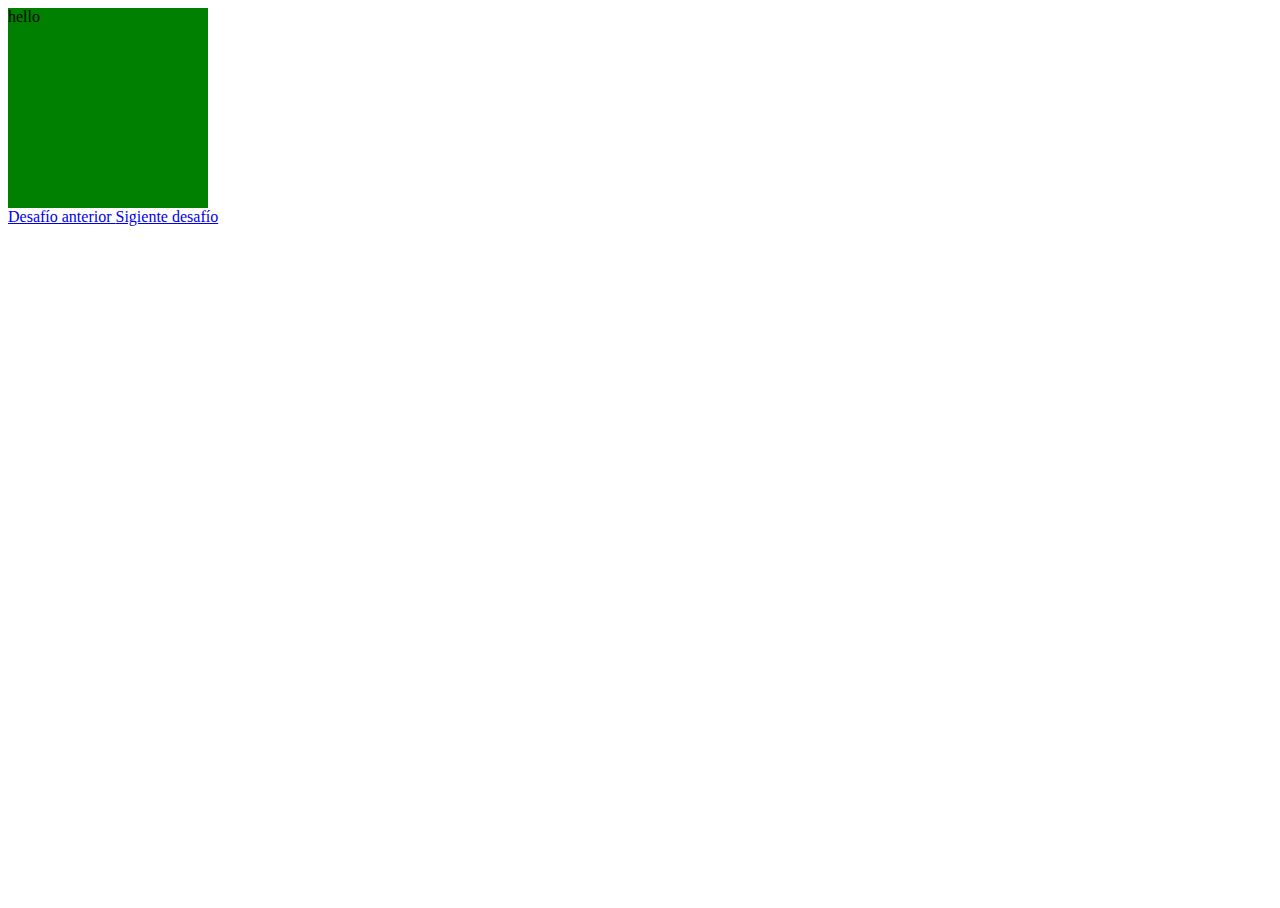
<file: 3_pintar.html>
<!DOCTYPE html>
<html lang="en">
  <head>
    <meta charset="UTF-8" />
    <meta name="viewport" content="width=device-width, initial-scale=1.0" />
    <title>Pintar</title>
    <link
      href="https://cdn.jsdelivr.net/npm/bootstrap@5.3.2/dist/css/bootstrap.min.css" rel="stylesheet"
      integrity="sha384-T3c6CoIi6uLrA9TneNEoa7RxnatzjcDSCmG1MXxSR1GAsXEV/Dwwykc2MPK8M2HN" crossorigin="anonymous"/>
    <link rel="stylesheet" href="assets/css/styles.css" />
  </head>
  <body>
    <div class="d-flex flex-column align-items-center justify-content-center vh-100">
      
      <div class="d-flex flex-column align-items-center justify-content-center border rounded mb-5 square fs-2" id="ele1">hello</div>

      <div class="d-flex">
        <a href="index.html" class="btn btn-primary mx-2">
          Desafío anterior
        </a>
        <a href="4_colores.html" class="btn btn-primary mx-2">
          Sigiente desafío
        </a>
      </div>
    </div>
    <script src="assets/js/script.js"></script>
  </body>
</html>
</file>
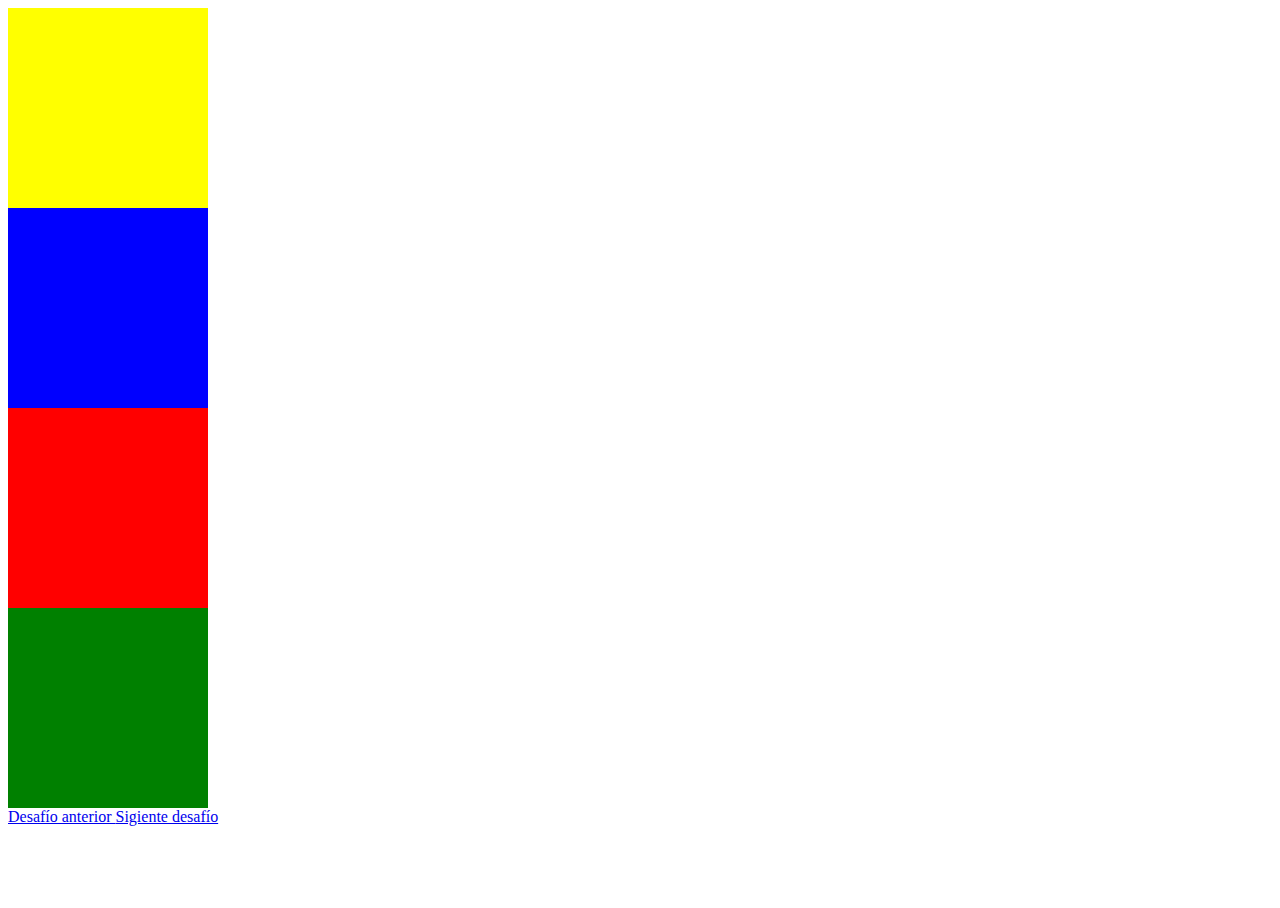
<file: 4_colores.html>
<!DOCTYPE html>
<html lang="en">
  <head>
    <meta charset="UTF-8" />
    <meta name="viewport" content="width=device-width, initial-scale=1.0" />
    <title>Colores</title>
    <link
      href="https://cdn.jsdelivr.net/npm/bootstrap@5.3.2/dist/css/bootstrap.min.css" rel="stylesheet"
      integrity="sha384-T3c6CoIi6uLrA9TneNEoa7RxnatzjcDSCmG1MXxSR1GAsXEV/Dwwykc2MPK8M2HN" crossorigin="anonymous"/>
    <link rel="stylesheet" href="assets/css/styles.css" />
  </head>
  <body>
    <div class="d-flex flex-column align-items-center justify-content-center vh-100">

      <div class="d-flex mb-5">
        <div id="elemento1" class="square rounded mx-2" style="background-color: yellow"></div>
        <div id="elemento2" class="square rounded mx-2" style="background-color: blue"></div>
        <div id="elemento3" class="square rounded mx-2" style="background-color: red"></div>
        <div id="elemento4" class="square rounded mx-2" style="background-color: green"></div>
      </div>
    
      <div class="d-flex">
        <a href="3_pintar.html" class="btn btn-primary mx-2">
          Desafío anterior
        </a>
        <a href="5_teclado.html" class="btn btn-primary mx-2">
          Sigiente desafío
        </a>
      </div>
    </div>
    <script src="assets/js/colores.js"></script>
  </body>
</html>
</file>
<file: assets/css/styles.css>
body, html {
  height: 100%;
}
.square {
  width: 200px;
  height: 200px;
}
</file>
